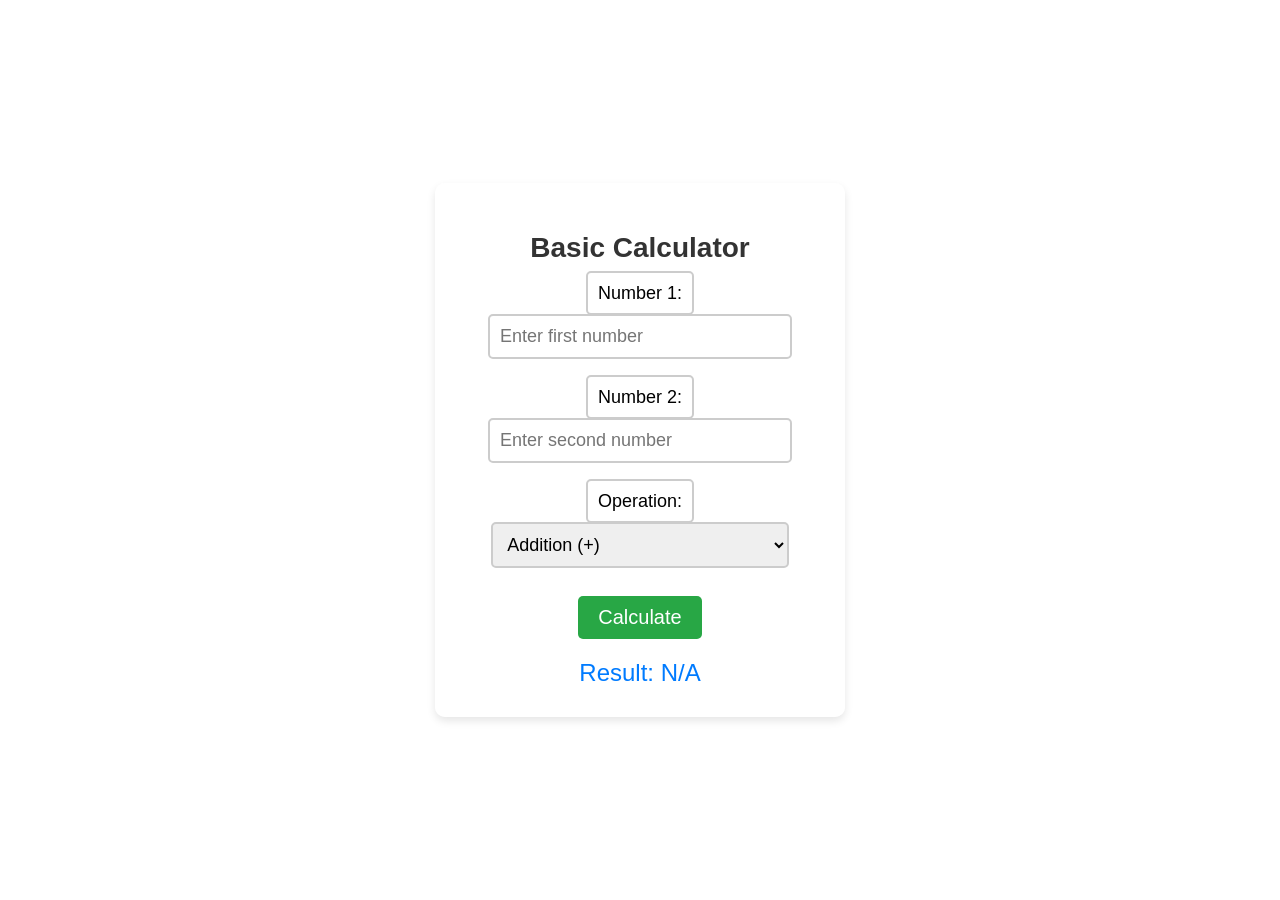
<file: Libraries/Flask/templates/index.html>
<!DOCTYPE html>
<html lang="en">
<head>
    <meta charset="UTF-8">
    <meta name="viewport" content="width=device-width, initial-scale=1.0">
    <title>Creative HTML Calculator</title>
    <style>
        /* Set background image */
        body {
            margin: 0;
            padding: 0;
            height: 100vh;
            background: url('https://images.unsplash.com/photo-1506820017589-15d124767c47') no-repeat center center fixed;
            background-size: cover;
            font-family: 'Arial', sans-serif;
        }

        /* Center content using flexbox */
        .calculator-container {
            display: flex;
            justify-content: center;
            align-items: center;
            height: 100%;
        }

        .calculator {
            background: rgba(255, 255, 255, 0.8);
            padding: 30px;
            border-radius: 10px;
            box-shadow: 0 4px 8px rgba(0, 0, 0, 0.1);
            text-align: center;
            width: 350px;
        }

        h1 {
            color: #333;
            font-size: 28px;
        }

        label, select, input {
            font-size: 18px;
            margin: 10px 0;
            padding: 10px;
            border-radius: 5px;
            border: 2px solid #ccc;
            width: 80%;
        }

        select {
            width: 85%;
        }

        button {
            font-size: 20px;
            padding: 10px 20px;
            background-color: #28a745;
            color: white;
            border: none;
            border-radius: 5px;
            cursor: pointer;
        }

        button:hover {
            background-color: #218838;
        }

        .result {
            font-size: 24px;
            margin-top: 20px;
            color: #007bff;
        }
    </style>
</head>
<body>

    <div class="calculator-container">
        <div class="calculator">
            <h1>Basic Calculator</h1>
            <form id="calculatorForm" onsubmit="calculate(event)">
                <label for="num1">Number 1:</label>
                <input type="text" id="num1" name="num1" placeholder="Enter first number"><br><br>

                <label for="num2">Number 2:</label>
                <input type="text" id="num2" name="num2" placeholder="Enter second number"><br><br>

                <label for="operation">Operation:</label>
                <select id="operation" name="operation">
                    <option value="add">Addition (+)</option>
                    <option value="subtract">Subtraction (-)</option>
                    <option value="multiply">Multiplication (*)</option>
                    <option value="divide">Division (/)</option>
                </select><br><br>

                <button type="submit">Calculate</button>
            </form>
            <div class="result">
                Result: <span id="result">N/A</span>
            </div>
        </div>
    </div>

    <script>
        function calculate(event) {
            event.preventDefault(); // Prevent the form from refreshing the page

            const num1 = parseFloat(document.getElementById("num1").value);
            const num2 = parseFloat(document.getElementById("num2").value);
            const operation = document.getElementById("operation").value;
            let result;

            if (isNaN(num1) || isNaN(num2)) {
                result = "Please enter valid numbers.";
            } else {
                switch (operation) {
                    case "add":
                        result = num1 + num2;
                        break;
                    case "subtract":
                        result = num1 - num2;
                        break;
                    case "multiply":
                        result = num1 * num2;
                        break;
                    case "divide":
                        result = num2 !== 0 ? (num1 / num2) : "Cannot divide by zero.";
                        break;
                    default:
                        result = "Invalid operation.";
                }
            }

            // Display the result
            document.getElementById("result").textContent = result;
        }
    </script>
</body>
</html>
</file>
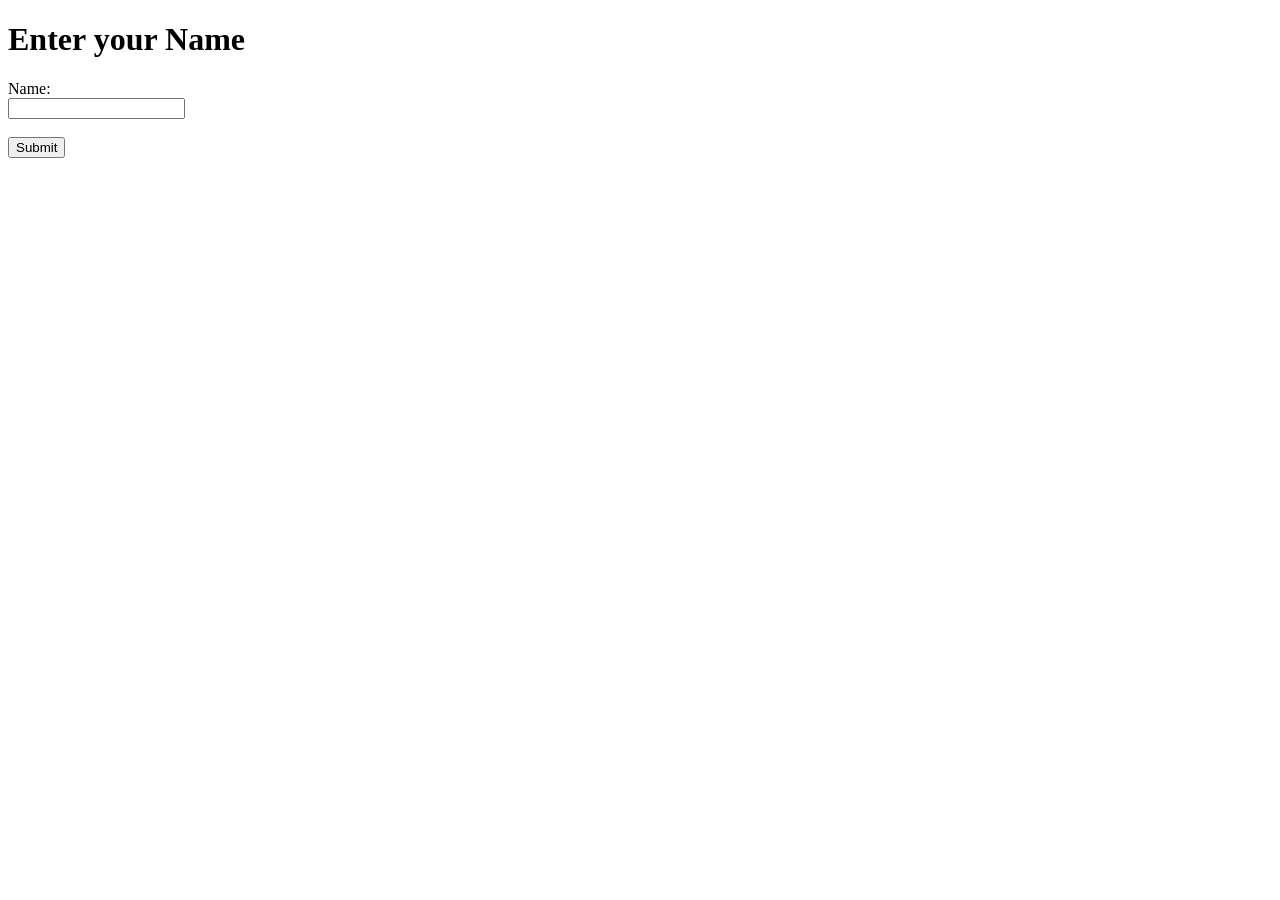
<file: Libraries/Flask/templates/forms.html>
<!DOCTYPE html>
<html lang="en">
<head>
    <meta charset="UTF-8">
    <meta name="viewport" content="width=device-width, initial-scale=1.0">
    <title>Flask Form</title>
</head>
<body>
    <h1>Enter your Name</h1>
    <form method="POST" action="/form">
        <label for="name">Name:</label><br>
        <input type="number" id="name" name="name" required><br><br>
        <input type="submit" value="Submit">
    </form>
</body>
</html>
</file>
